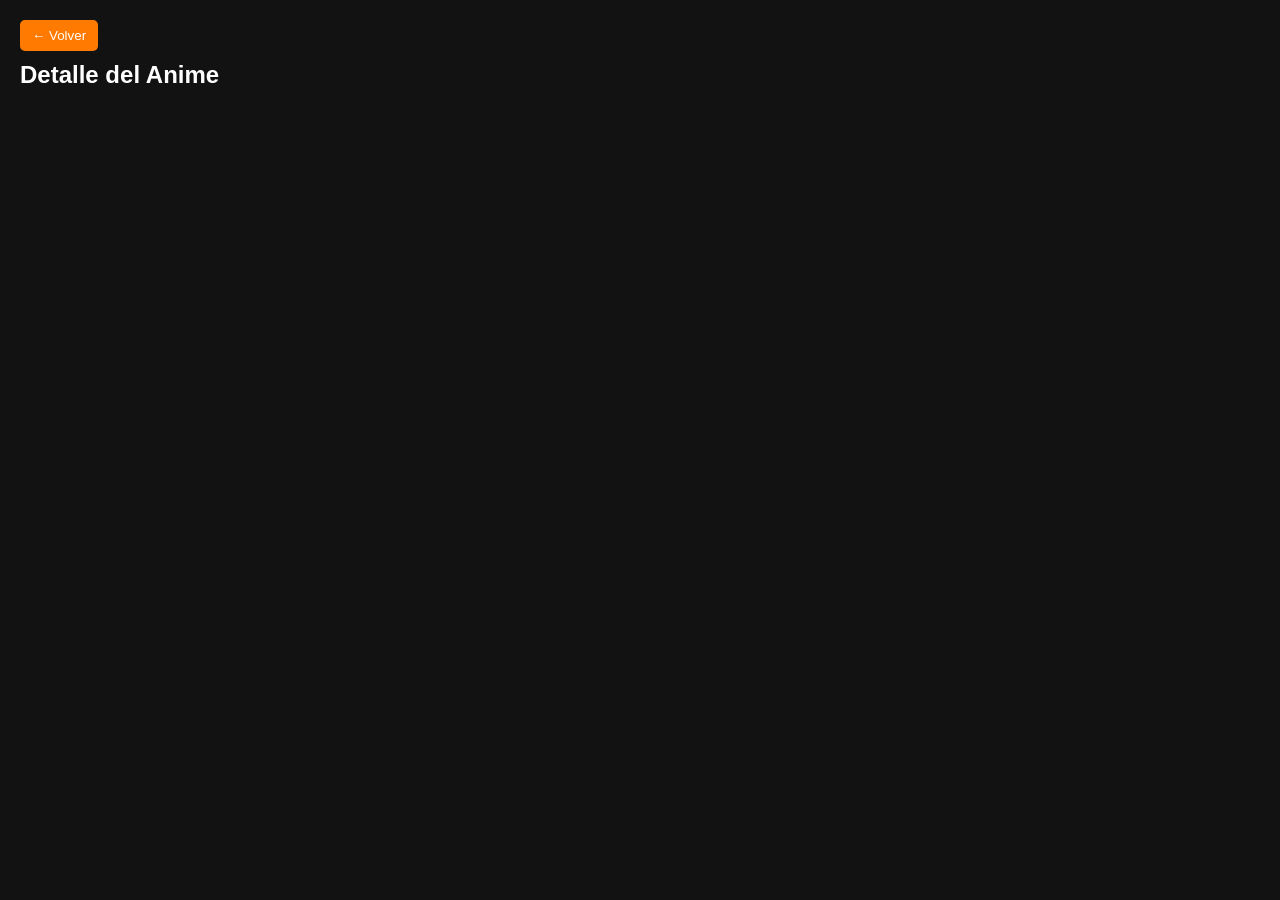
<file: detail.html>
<!DOCTYPE html>
<html lang="es">

<head>
    <meta charset="UTF-8">
    <meta name="viewport" content="width=device-width, initial-scale=1.0">
    <title>Detalle</title>
    <link rel="stylesheet" href="styles.css">
</head>

<body>

    <header>
        <button onclick="goBack()">← Volver</button>
        <h2>Detalle del Anime</h2>
    </header>

    <div id="detailContainer">
    </div>

    <script src="app.js"></script>
</body>

</html>
</file>
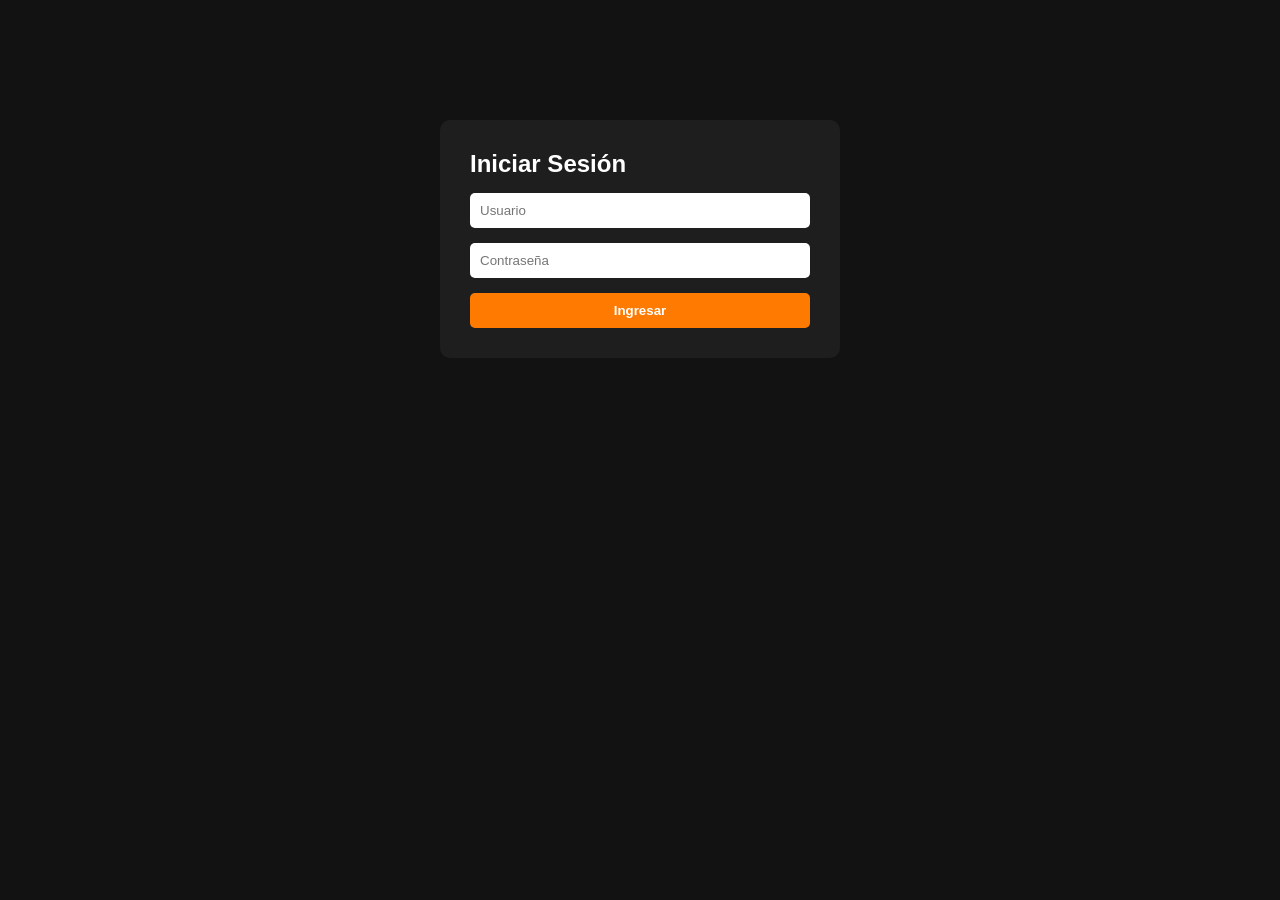
<file: login.html>
<!DOCTYPE html>
<html lang="es">

<head>
    <meta charset="UTF-8">
    <meta name="viewport" content="width=device-width, initial-scale=1.0">
    <title>Login</title>
    <link rel="stylesheet" href="styles.css">
</head>

<body>

    <div class="login-container">
        <h2>Iniciar Sesión</h2>

        <input type="text" id="username" placeholder="Usuario">
        <input type="password" id="password" placeholder="Contraseña">

        <button id="loginBtn">Ingresar</button>

        <p id="errorMsg" style="color: red; display: none;">
            Por favor, completa todos los campos
        </p>
    </div>

    <script src="app.js"></script>
</body>

</html>
</file>
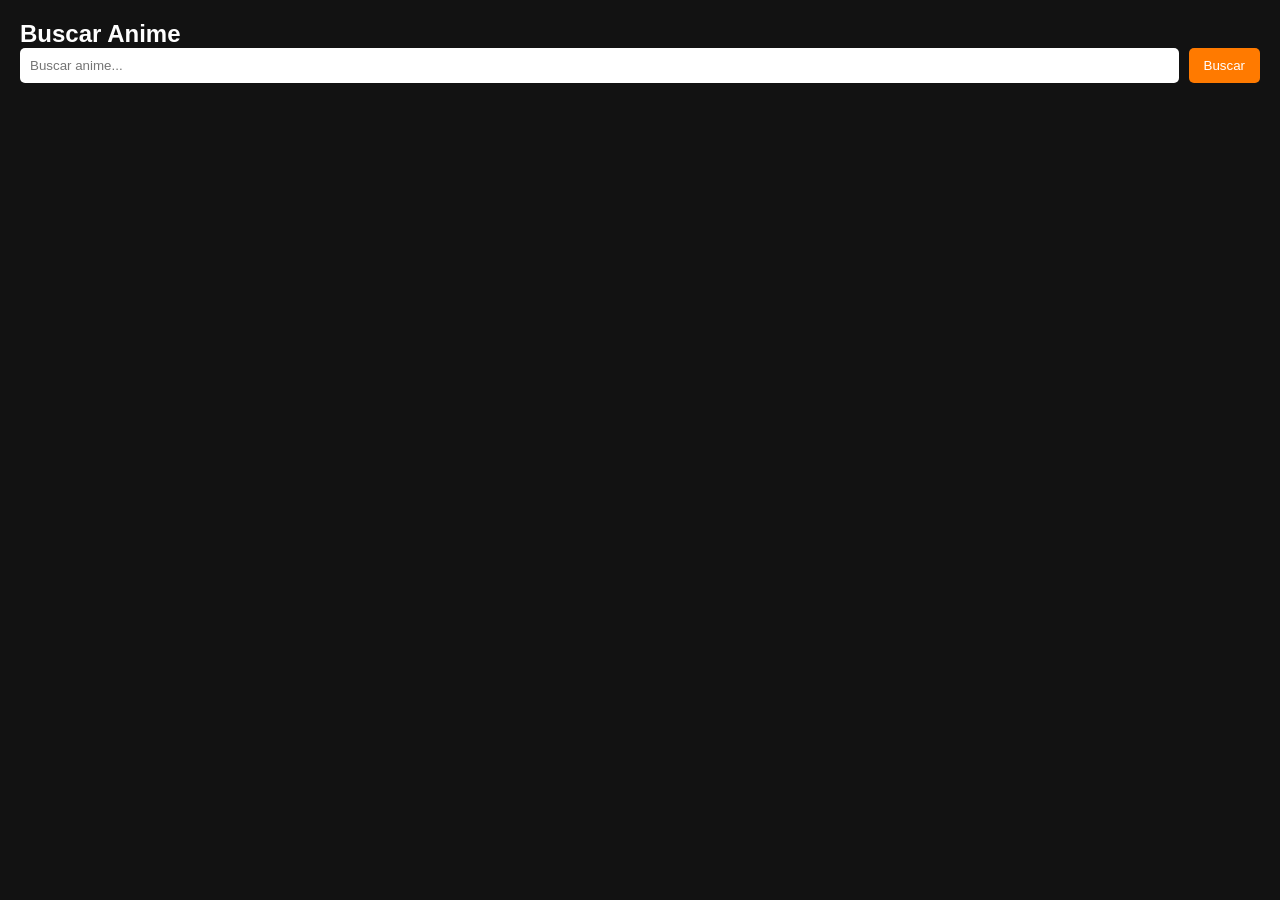
<file: search.html>
<!DOCTYPE html>
<html lang="es">

<head>
    <meta charset="UTF-8">
    <meta name="viewport" content="width=device-width, initial-scale=1.0">
    <title>Buscar Anime</title>
    <link rel="stylesheet" href="styles.css">
</head>

<body>

    <header>
        <h2>Buscar Anime</h2>
    </header>

    <div class="search-container">
        <input type="text" id="searchInput" placeholder="Buscar anime...">
        <button id="searchBtn">Buscar</button>
    </div>

    <div id="results" class="results-container">
        <!-- Aquí van las tarjetas -->
    </div>

    <script src="app.js"></script>
</body>

</html>
</file>
<file: styles.css>
/* Reset básico */
* {
    margin: 0;
    padding: 0;
    box-sizing: border-box;
    font-family: Arial, sans-serif;
}

body {
    background-color: #121212;
    color: #ffffff;
    padding: 20px;
}

/* LOGIN */
.login-container {
    max-width: 400px;
    margin: 100px auto;
    display: flex;
    flex-direction: column;
    gap: 15px;
    background: #1e1e1e;
    padding: 30px;
    border-radius: 10px;
}

.login-container input {
    padding: 10px;
    border: none;
    border-radius: 5px;
}

.login-container button {
    padding: 10px;
    background: #ff7a00;
    border: none;
    border-radius: 5px;
    color: white;
    cursor: pointer;
    font-weight: bold;
}

.login-container button:hover {
    background: #ff9500;
}

/* SEARCH */
.search-container {
    display: flex;
    gap: 10px;
    margin-bottom: 20px;
}

.search-container input {
    flex: 1;
    padding: 10px;
    border-radius: 5px;
    border: none;
}

.search-container button {
    padding: 10px 15px;
    background: #ff7a00;
    border: none;
    border-radius: 5px;
    color: white;
    cursor: pointer;
}

.search-container button:hover {
    background: #ff9500;
}

/* CARDS */
.results-container {
    display: grid;
    grid-template-columns: repeat(5, 1fr);
    /* 5 en escritorio */
    gap: 20px;
}

@media (max-width: 768px) {
    .results-container {
        grid-template-columns: repeat(3, 1fr);
        /* 3 en móvil */
    }
}

.card {
    background: #1e1e1e;
    border-radius: 10px;
    overflow: hidden;
    cursor: pointer;
    transition: transform 0.2s, box-shadow 0.2s;
}

.card img {
    width: 100%;
    height: 250px;
    object-fit: cover;
}

.card h3 {
    padding: 10px;
    font-size: 16px;
}

.card p {
    padding: 0 10px 10px;
    font-size: 14px;
    color: #ccc;
}

.card:hover {
    transform: scale(1.03);
    box-shadow: 0 0 10px rgba(255, 122, 0, 0.5);
}

/* DETAIL */
#detailContainer {
    max-width: 800px;
    margin: auto;
}

#detailContainer img {
    width: 100%;
    border-radius: 10px;
}

#detailContainer h2 {
    margin: 15px 0;
}

#detailContainer p {
    line-height: 1.5;
}

/* BOTÓN VOLVER */
header button {
    background: #ff7a00;
    border: none;
    padding: 8px 12px;
    color: white;
    border-radius: 5px;
    cursor: pointer;
    margin-bottom: 10px;
}

/* RESPONSIVE */
@media (max-width: 768px) {
    .card img {
        height: 180px;
    }

    .login-container {
        margin: 50px 20px;
    }

    body {
        padding: 10px;
    }
}
</file>
